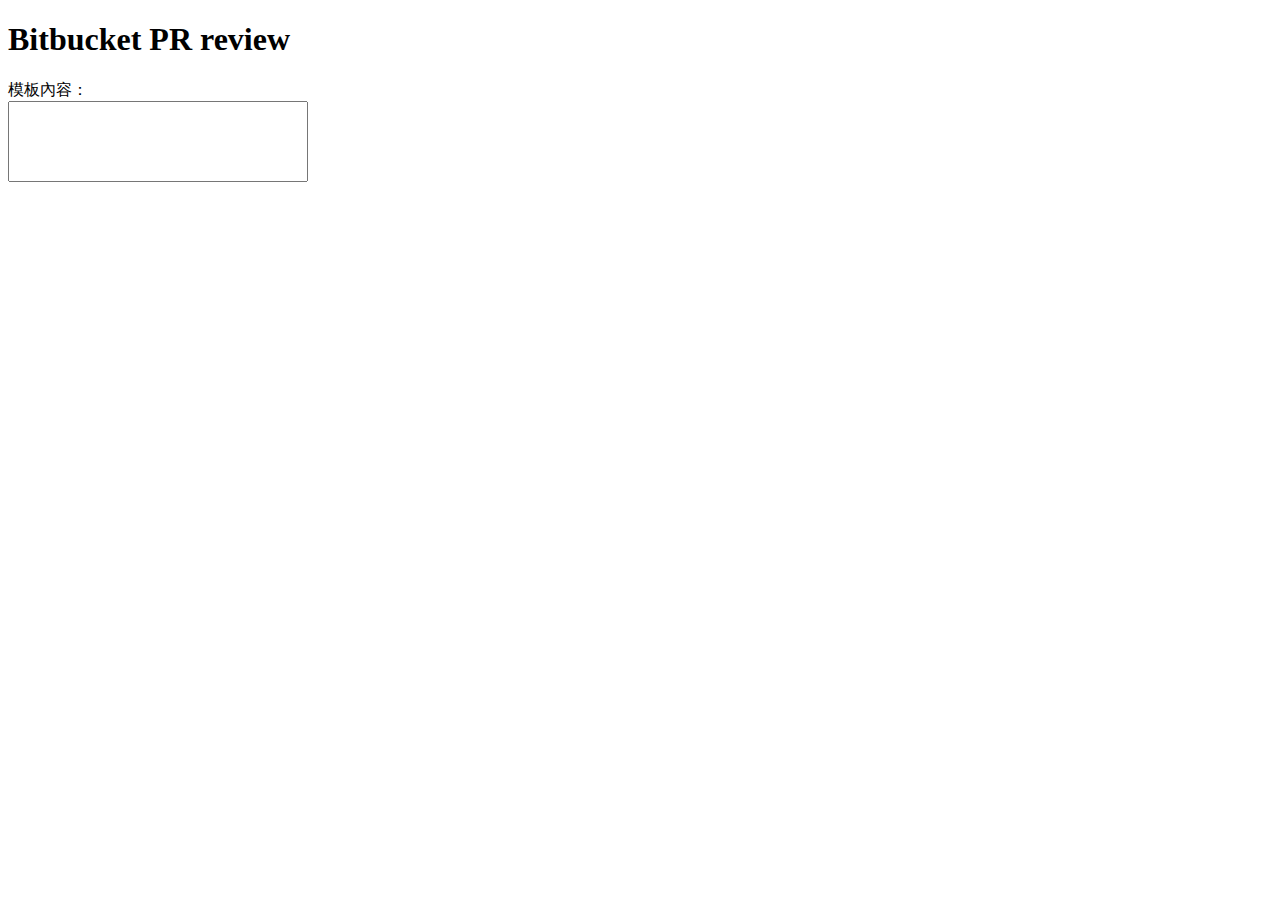
<file: popup/index.html>
<!DOCTYPE html>
<html lang="en">
  <head>
    <meta charset="UTF-8" />
    <meta http-equiv="X-UA-Compatible" content="IE=edge" />
    <meta name="viewport" content="width=device-width, initial-scale=1.0" />
    <link rel="stylesheet" href="./style.css" />
  </head>
  <body>
    <div class="container">
      <h1>Bitbucket PR review</h1>
      <label for="review-template">模板內容：</label>
      <textarea name="review-template" id="review-template" rows="5"></textarea>
    </div>
    <script src="./popup.js" type="module"></script>
  </body>
</html>
</file>
<file: popup/style.css>
* {
  box-sizing: border-box;
}
.container {
  width: 300px;
}
label {
  display: block;
}
textarea {
  width: 100%;
  margin: 0;
  resize: none;
}
</file>
